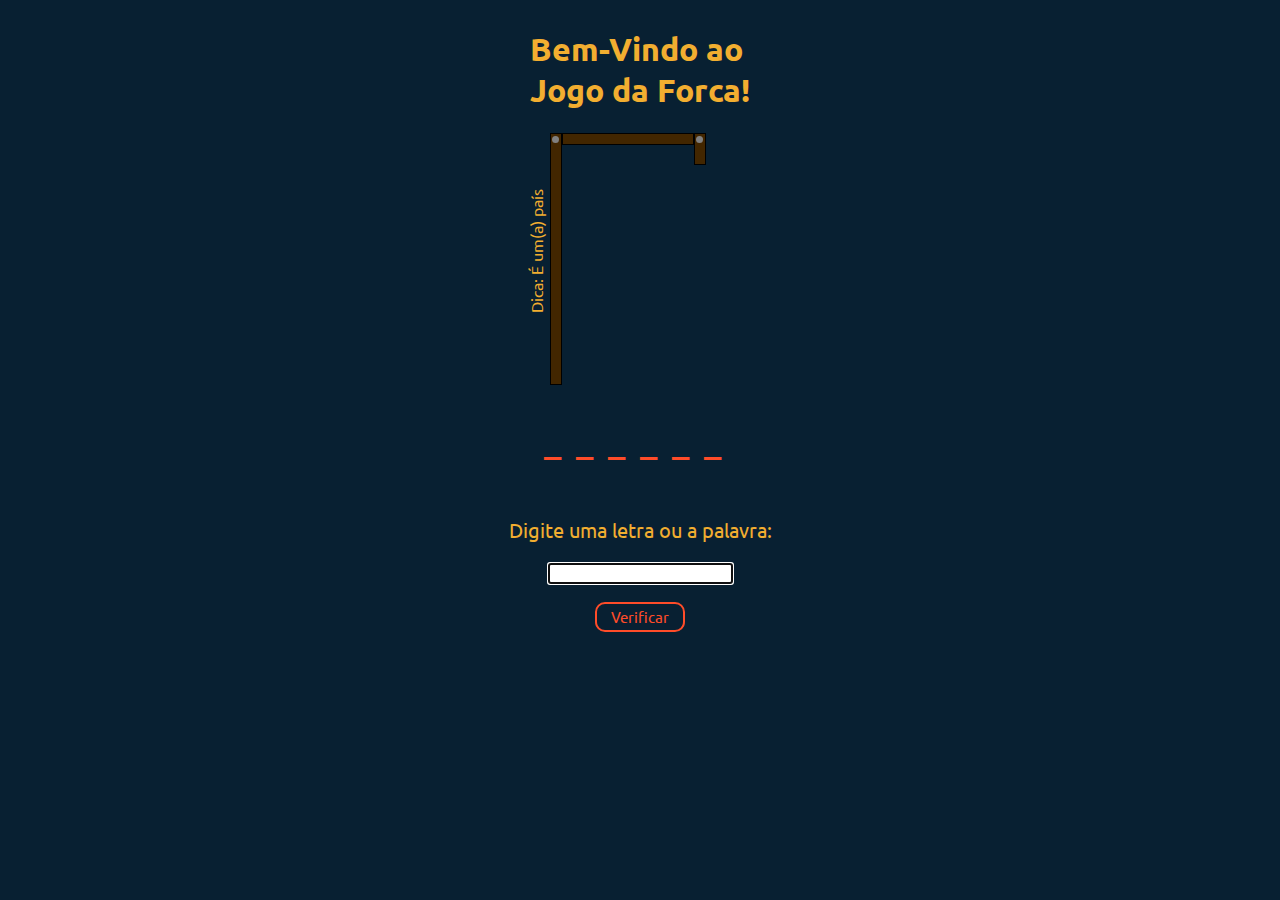
<file: index.html>
<!DOCTYPE html>
<html lang="en">

<head>
    <meta charset="UTF-8" />
    <meta http-equiv="X-UA-Compatible" content="IE=edge" />
    <meta name="viewport" content="width=device-width, initial-scale=1.0" />
    <link rel="stylesheet" href="./css/style.css">
    <title>Jogo Da Forca</title>
</head>

<body>
    <h1 class="texto">Bem-Vindo ao<br>Jogo da Forca!</h1>
    <div id="animation-container">
        <div id="forca">
            <div id="dica-container">

            </div>
            <div class="pau" id="vertical">
                <div class="prego">
                </div>
            </div>
            <div class="pau" id="horizontal"></div>
            <div class="pau" id="talo">
                <div class="prego">
                </div>
            </div>

            <div id="pessoa">
                <div id="cabeca" class="body">
                    <div id="eyes">
                        <div class="eye" id="eye01"></div>
                        <div class="eye" id="eye02"></div>
                    </div>
                    <div id="boca"></div>
                </div>
                <div id="superiores">
                    <div id="corpo" class="body"></div>
                    <div id="arm01" class="body"></div>
                    <div id="arm02" class="body"></div>
                </div>
                <div id="inferiores">
                    <div id="leg01" class="body"></div>
                    <div id="leg02" class="body"></div>
                </div>
            </div>
        </div>
    </div>

    <div id="jogo-container">
        <div id="palavra-container">
        </div>

        <div id="label-container">
            <p id="label" class="texto">Digite uma letra ou a palavra:</p>
        </div>
        <div id="intup-container">
            <input autocomplete="off" type="text" id="input"> <br> <br>
        </div>
            <div id="btn-container">
                <button id="verifica" class="texto">Verificar</button>
            </div>

            <div id="container-letras-usadas">
                
            </div>

            
        

    </div>
</body>
<script src="./js/main.js"></script>

<script>
</script>

<style>
</style>

</html>
</file>
<file: css/style.css>
@import url('https://fonts.googleapis.com/css2?family=Ubuntu:wght@500&display=swap');

:root{
    --bckg:  #082032;
    --title: #f2ae30;
    --btn: #ff4c29;
    --body: #d2d2d2;
    --face: #000; 
}

body {
    display: flex;
    align-items: center;
    flex-direction: column;
    background-color: var(--bckg);
}

#forca {
    display: flex;
    width: 260px;
}

#dica-container{
    width: 180px;
    height: 180px;
    transform: rotate(-90deg);
    margin-right: -140px;
}

.pau{
    background-color: #422600;
    border: solid #000 1px
}

#vertical {
    width: 10px;
    height: 250px;
}

#horizontal {
    width: 130px;
    height: 10px;
}

#talo {
    width: 10px;
    height: 30px;
}

.prego{
    width: 7px;
    height: 7px;
    border-radius: 50px;
    background-color: #808080;
    margin-top: 2px;
    margin-left: 1px;
}

#pessoa {
    width: 100px;
    height: 180px;
    align-self: center;
    margin-left: -55px;
    display: flex;
    flex-direction: column;
    align-items: center;
}

.body {
    background-color: var(--body);
    visibility: hidden;
}

#cabeca {
    width: 40px;
    height: 40px;
    border-radius: 50px;
    display: flex;
    flex-direction: column;
    align-items: center;
}
#eyes{
    display: flex;
    flex-direction: row;
    justify-content: center;
    margin-top: 8px;
}
.eye{
    width: 4px;
    height: 4px;
    background-color: var(--face);
    border-radius: 50px;
    margin: 5px;  
}

#boca{
    height: 1px;
    width: 15px;
    background-color: var(--face);
    margin-top: 1px;
    border-radius: 50px;
    box-sizing: border-box;
    

}


#superiores {
    display: flex;
    justify-content: center;
    
    
}

#corpo {
    width: 7px;
    height: 65px;
    position: absolute;
    
}

#arm01 {
    width: 7px;
    height: 45px;
    position: absolute;
    transform: rotate(330deg);
    margin-left: 25px;
    border-radius: 20px;
}

#arm02 {
    width: 7px;
    height: 45px;
    position: absolute;
    transform: rotate(30deg);
    margin-left: -25px;
    border-radius: 20px;
}

#inferiores {
    display: flex;
    justify-content: center;
    margin-top: 60px;
}

#leg01 {
    width: 7px;
    height: 45px;
    transform: rotate(20deg);
    margin-left: -15px;
    border-radius: 20px;
}

#leg02 {
    width: 7px;
    height: 45px;
    position: absolute;
    transform: rotate(340deg);
    margin-left: 15px;
    border-radius: 20px;
}

.texto{
    font-family: 'Ubuntu', sans-serif;;
    color: var(--title)
}

#verifica{
    width: 90px;
    height: 30px;
    background-color: var(--bckg);
    color: var(--btn);
    border: solid 2px var(--btn);
    border-radius: 10px;
    font-size: 15px;
}

#verifica:hover{
    opacity: 0.7;
}

#label{
    font-size: 20px;
}

#palavra{
    font-size: 35px;
    letter-spacing: 15px;
    color: var(--btn)
}

#jogo-container{
    display: flex;
    flex-direction: column;
    align-items: center;
}
</file>
